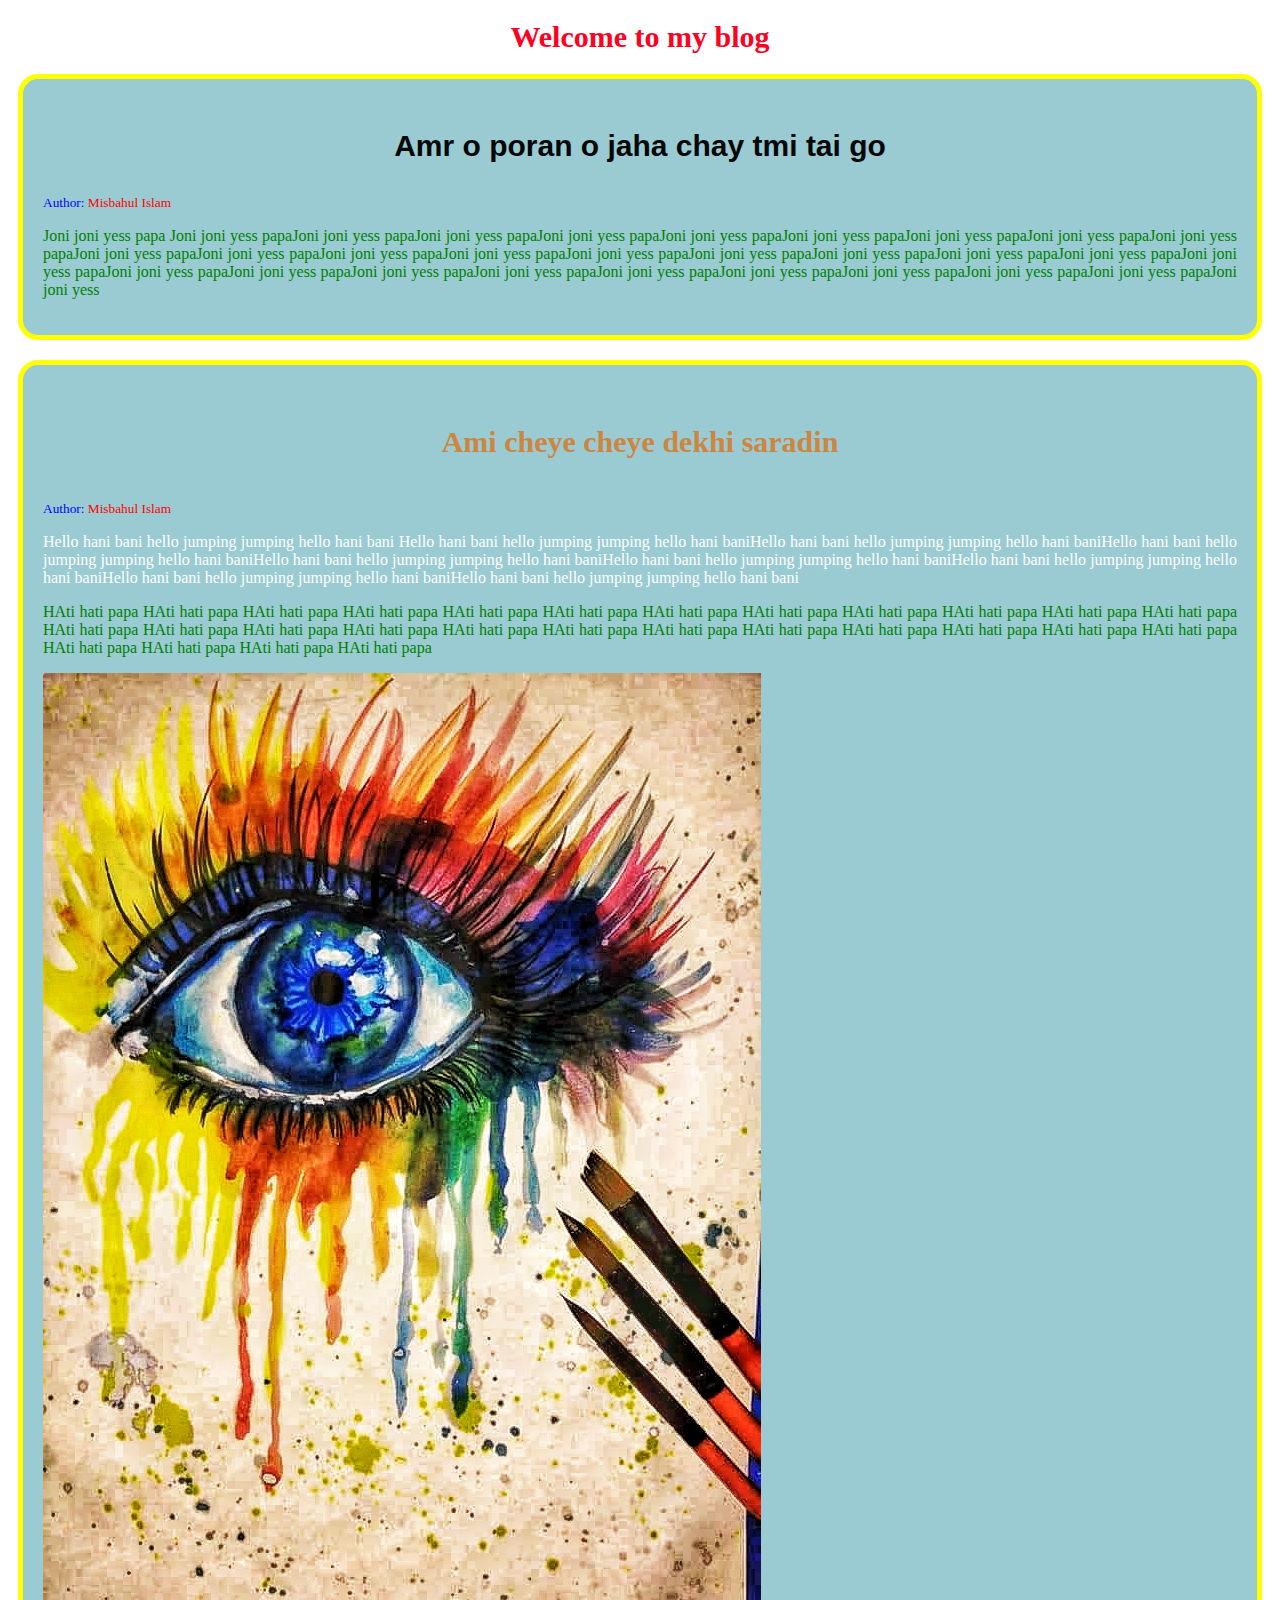
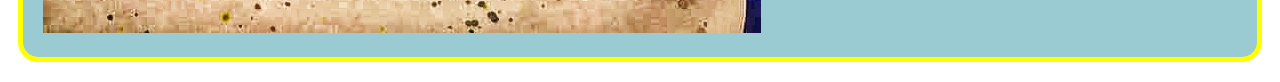
<file: index.html>
<!DOCTYPE html>
<html lang="en">
<head>
    <meta charset="UTF-8">
    <meta http-equiv="X-UA-Compatible" content="IE=edge">
    <meta name="viewport" content="width=device-width, initial-scale=1.0">
    <title>My first Vlog</title>
    <link rel="stylesheet" href="style.css">

</head>
<body>
    <h1 class="blog-title"> Welcome to my blog</h1>
<div class="blog"> 
    <h3 class="blog-title">Amr o poran o jaha chay tmi tai go</h3>
    <small>Author: <span>Misbahul Islam</span> </small>
        <p>
            Joni joni yess papa Joni joni yess papaJoni joni yess papaJoni joni yess papaJoni joni yess papaJoni joni yess papaJoni joni yess papaJoni joni yess papaJoni joni yess papaJoni joni yess papaJoni joni yess papaJoni joni yess papaJoni joni yess papaJoni joni yess papaJoni joni yess papaJoni joni yess papaJoni joni yess papaJoni joni yess papaJoni joni yess papaJoni joni yess papaJoni joni yess papaJoni joni yess papaJoni joni yess papaJoni joni yess papaJoni joni yess papaJoni joni yess papaJoni joni yess papaJoni joni yess papaJoni joni yess papaJoni joni yess 
    
        </p>
</div>
    
<div class="blog">
    <h4 class="blog-title">Ami cheye cheye dekhi saradin </h4>
    <small>Author: <span>Misbahul Islam</span> </small>
    <p class="hello">
            Hello hani bani hello jumping jumping hello hani bani Hello hani bani hello jumping jumping hello hani baniHello hani bani hello jumping jumping hello hani baniHello hani bani hello jumping jumping hello hani baniHello hani bani hello jumping jumping hello hani baniHello hani bani hello jumping jumping hello hani baniHello hani bani hello jumping jumping hello hani baniHello hani bani hello jumping jumping hello hani baniHello hani bani hello jumping jumping hello hani bani
    </p>


<p>HAti hati papa HAti hati papa HAti hati papa HAti hati papa HAti hati papa HAti hati papa HAti hati papa HAti hati papa HAti hati papa HAti hati papa HAti hati papa HAti hati papa HAti hati papa HAti hati papa HAti hati papa HAti hati papa HAti hati papa HAti hati papa HAti hati papa HAti hati papa HAti hati papa HAti hati papa HAti hati papa HAti hati papa HAti hati papa HAti hati papa HAti hati papa HAti hati papa 

</p>


<img src="asha.jpeg" alt="">


</div>
</body>
</html>
</file>
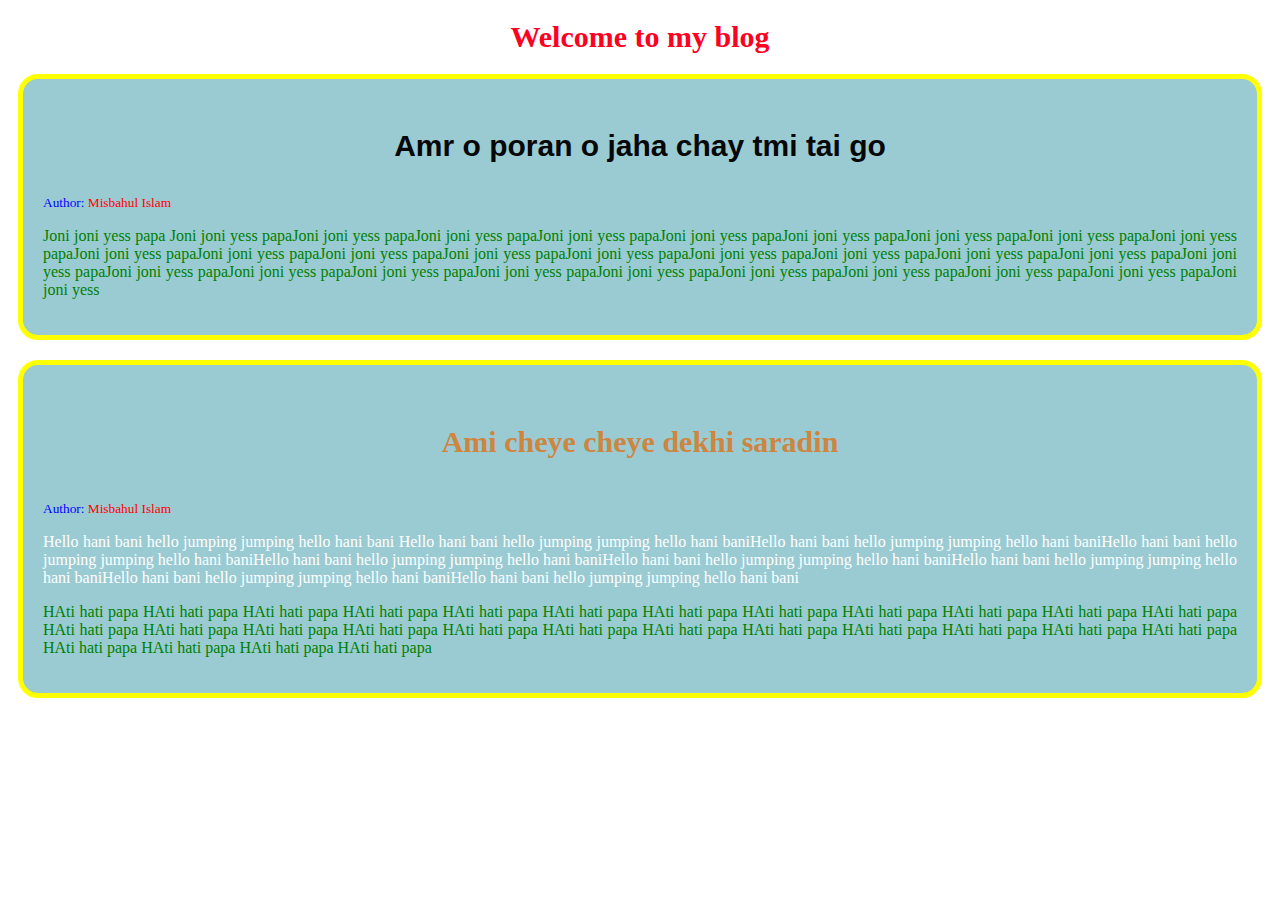
<file: inndex.html>
<!DOCTYPE html>
<html lang="en">
<head>
    <meta charset="UTF-8">
    <meta http-equiv="X-UA-Compatible" content="IE=edge">
    <meta name="viewport" content="width=device-width, initial-scale=1.0">
    <title>My first Vlog</title>
    <link rel="stylesheet" href="style.css">

</head>
<body>
    <h1 class="blog-title"> Welcome to my blog</h1>
<div class="blog"> 
    <h3 class="blog-title">Amr o poran o jaha chay tmi tai go</h3>
    <small>Author: <span>Misbahul Islam</span> </small>
        <p>
            Joni joni yess papa Joni joni yess papaJoni joni yess papaJoni joni yess papaJoni joni yess papaJoni joni yess papaJoni joni yess papaJoni joni yess papaJoni joni yess papaJoni joni yess papaJoni joni yess papaJoni joni yess papaJoni joni yess papaJoni joni yess papaJoni joni yess papaJoni joni yess papaJoni joni yess papaJoni joni yess papaJoni joni yess papaJoni joni yess papaJoni joni yess papaJoni joni yess papaJoni joni yess papaJoni joni yess papaJoni joni yess papaJoni joni yess papaJoni joni yess papaJoni joni yess papaJoni joni yess papaJoni joni yess 
    
        </p>
</div>
    
<div class="blog">
    <h4 class="blog-title">Ami cheye cheye dekhi saradin </h4>
    <small>Author: <span>Misbahul Islam</span> </small>
    <p class="hello">
            Hello hani bani hello jumping jumping hello hani bani Hello hani bani hello jumping jumping hello hani baniHello hani bani hello jumping jumping hello hani baniHello hani bani hello jumping jumping hello hani baniHello hani bani hello jumping jumping hello hani baniHello hani bani hello jumping jumping hello hani baniHello hani bani hello jumping jumping hello hani baniHello hani bani hello jumping jumping hello hani baniHello hani bani hello jumping jumping hello hani bani
    </p>


<p>HAti hati papa HAti hati papa HAti hati papa HAti hati papa HAti hati papa HAti hati papa HAti hati papa HAti hati papa HAti hati papa HAti hati papa HAti hati papa HAti hati papa HAti hati papa HAti hati papa HAti hati papa HAti hati papa HAti hati papa HAti hati papa HAti hati papa HAti hati papa HAti hati papa HAti hati papa HAti hati papa HAti hati papa HAti hati papa HAti hati papa HAti hati papa HAti hati papa 

</p>





</div>
</body>
</html>
</file>
<file: style.css>
.blog{
    background-color: rgb(154, 203, 211);
    border: 5px solid yellow;
    border-radius: 20px;
    margin: 20px 10px;
    padding: 20px;
}
.blog p{
    text-align: justify;
}
.blog-title{
    text-align: center;
    font-size: 30px;

}
small{
    color: blue;
}
span{
    color: red;
}
p{
    color: green;
}
h1{
    color: rgb(255, 0, 34);
}
h3{
    color: rgb(7, 7, 7);
    font-weight: bold;
    font-family: Verdana, Geneva, Tahoma, sans-serif;

}
h4{
    color: peru;
}
.hello{
    color: white;
}
</file>
